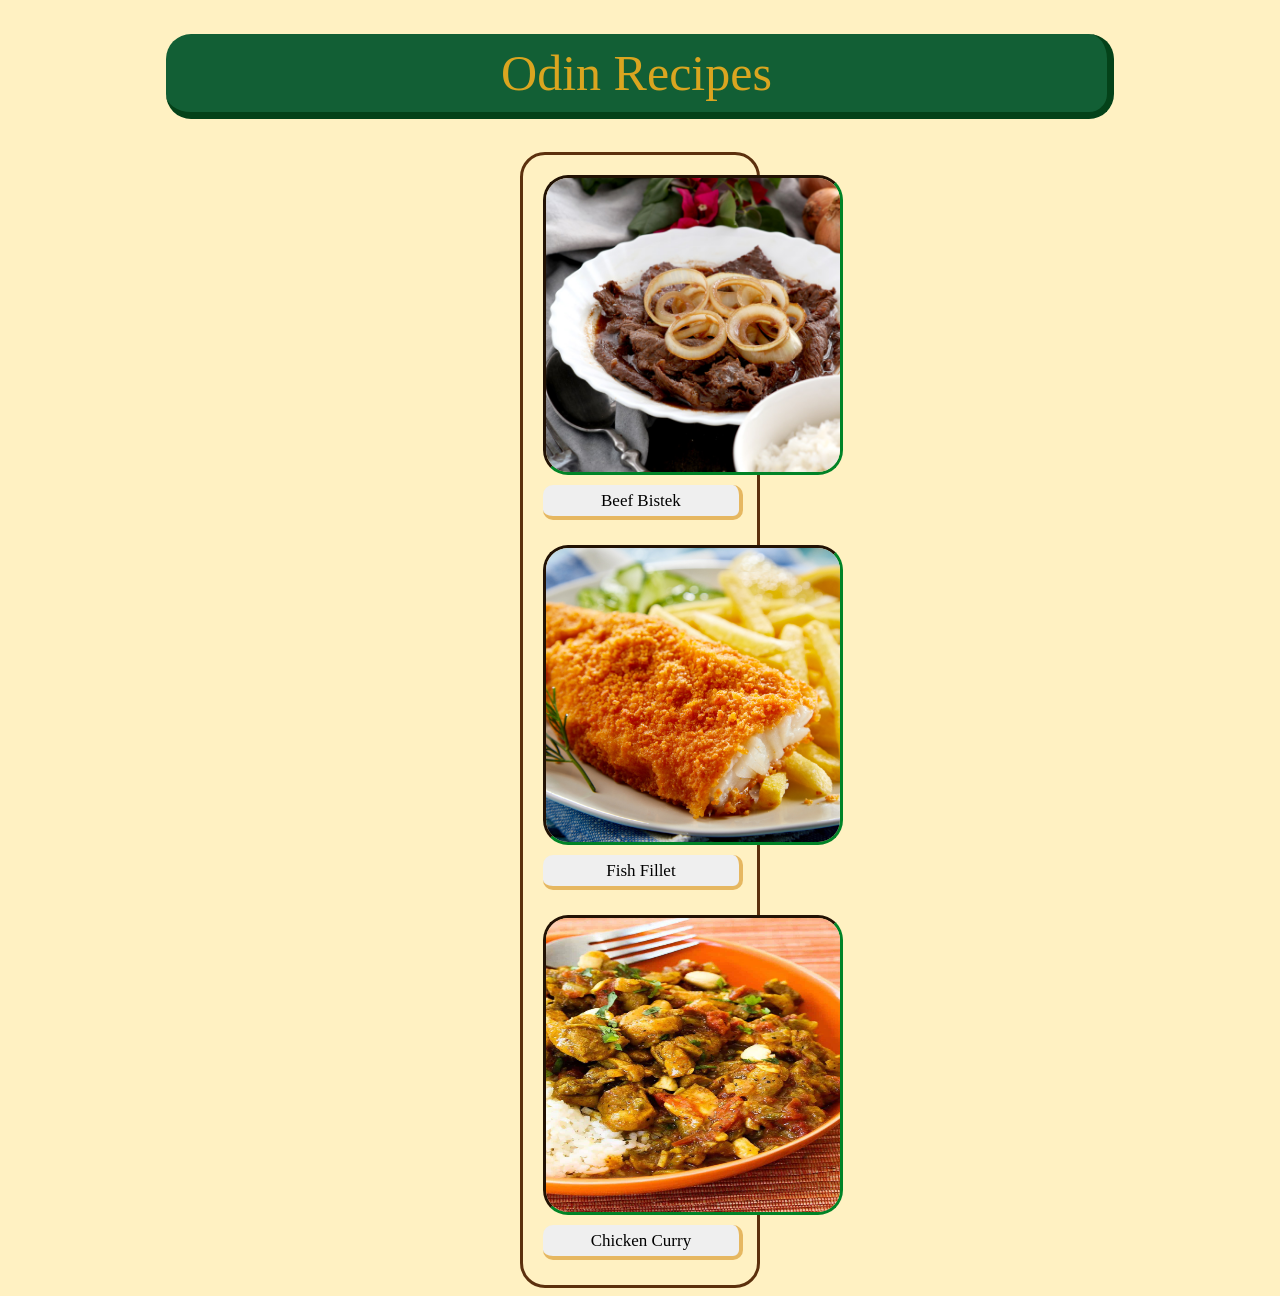
<file: index.html>
<!DOCTYPE html>
<html lang="en">
    <head>
        <meta charset="UTF-8">
        <meta name="viewport" content="width=device-width, initial-scale=1.0">
        <title>Project: Recipes</title>
        <link rel="stylesheet" href="stylesheets/style-index.css">
    </head>
    <body>
        <h1>Odin Recipes</h1>
        <div id="recipebox">
            <div class="recipe" id="bistekrecipe">
                <img src="assets/recipe-bistek.jpg" id="recipebistek">
                <button id="btnBistek" onclick="window.location.href='recipes/beef-bistek.html'">Beef Bistek</button>
            </div>
            <div class="recipe" id="fishrecipe">
                <img src="assets/recipe-fish-fillet.jpg" id="recipefish">
                <button id="btnFish" onclick="window.location.href='recipes/fried-fish-fillet.html'">Fish Fillet</button>
            </div>
            <div class="recipe" id="chickenrecipe">
                <img src="assets/recipe-chicken-curry.jpg" id="recipechicken">
                <button id="btnChicken" onclick="window.location.href='recipes/chicken-curry.html'">Chicken Curry</button>
            </div>
        </div>
    </body>
</html>
</file>
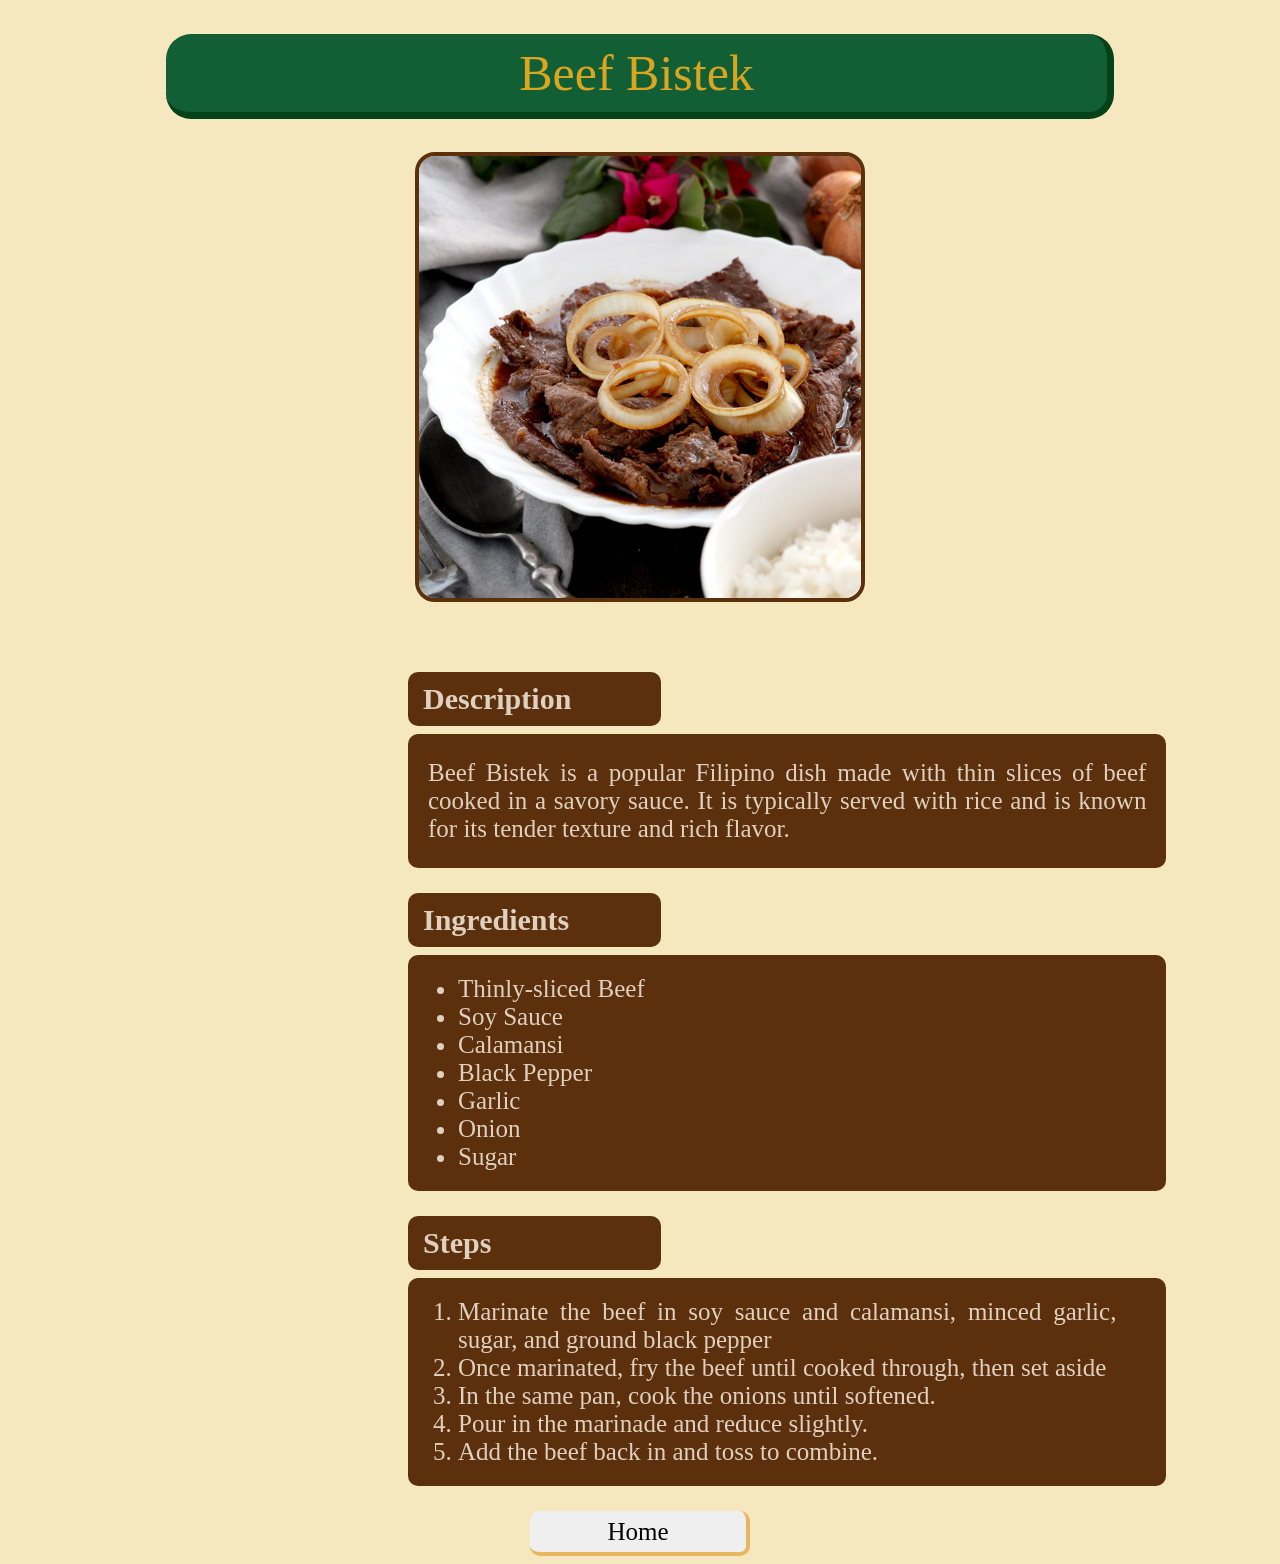
<file: recipes/beef-bistek.html>
<!DOCTYPE html>
<html lang="en">
    <head>
        <meta charset="UTF-8">
        <meta name="viewport" content="width=device-width, initial-scale=1.0">
        <title>Chicken Curry Recipe</title>
        <link rel="stylesheet" href="../stylesheets/style-recipes.css">
    </head>
    <body>
        <h1>Beef Bistek</h1>
        <img src="../assets/recipe-bistek.jpg" alt="Beef Bistek" id="bistekimage">
        <h2>Description</h2>
        <div class="paragraph">
            <p>Beef Bistek is a popular Filipino dish made with thin slices of beef cooked in a savory sauce. It is typically served with rice and is known for its tender texture and rich flavor.</p>
        </div>
        <h2>Ingredients</h2>
        <ul>
            <li>Thinly-sliced Beef</li>
            <li>Soy Sauce</li>
            <li>Calamansi</li>
            <li>Black Pepper</li>
            <li>Garlic</li>
            <li>Onion</li>
            <li>Sugar</li>
        </ul>
        <h2>Steps</h2>
        <ol>
            <li>Marinate the beef in soy sauce and calamansi, minced garlic, sugar, and ground black pepper</li>
            <li>Once marinated, fry the beef until cooked through, then set aside</li>
            <li>In the same pan, cook the onions until softened.</li>
            <li>Pour in the marinade and reduce slightly.</li>
            <li>Add the beef back in and toss to combine.</li>
        </ol>
        <button onclick="window.location.href='../index.html'" id="home-button">Home</button>
    </body>
</html>
</file>
<file: stylesheets/style-index.css>
* {
    box-sizing: border-box;

}

html {
    background-color: #fff1c2;
}

h1 {
    margin-left: auto;
    margin-right: auto;
    text-align: center;
    background-color: #125f35;
    color: goldenrod;
    width: 75%;
    padding: 10px 0px;
    border-radius: 25px;
    font-family: Copperplate Gothic;
    font-weight: 500;
    font-size: 50px;
    border-bottom: rgb(4, 66, 25) 7px solid;
    border-right: rgb(4, 66, 25) 7px solid;
}

#recipebox {
    border-radius: 25px;    
    width: 19%;
    margin-left: auto;
    margin-right: auto;
    padding: 20px 20px 25px 20px;
    border: 3px solid rgb(92, 48, 13);
}

img {
    display: block;
    width: 300px;
    height: 300px;
    border-radius: 25px;
    border-bottom: 3px solid rgb(0, 131, 39);
    border-right: 3px solid rgb(0, 131, 39);
    margin-left: auto;
    margin-right: auto;
    border-top: 3px solid rgb(34, 18, 4);
    border-left: 3px solid rgb(34, 18, 4);
}

button {
    display: block;
    margin-left: auto;
    margin-right: auto;
    margin-top: 10px;
    width: 200px;
    height: 35px;
    border-radius: 10px;
    font-size: 17px;
    font-family: Copperplate Gothic;
    font-weight: 500;
    border-top: 0px;
    border-left: 0px;
    border-bottom: 4px solid rgba(223, 145, 0, 0.6);
    border-right: 4px solid rgba(223, 145, 0, 0.6);
}

button:hover {
    background-color: rgb(0, 85, 52);
    color: goldenrod;
}

#bistekrecipe #btnBistek {
    margin-bottom: 25px;
}

#fishrecipe #btnFish {
    margin-bottom: 25px;
}
</file>
<file: stylesheets/style-recipes.css>
* {
    box-sizing: border-box;
}

html {
    background-color: #f5e8bf;
}

h1 {
    margin-left: auto;
    margin-right: auto;
    text-align: center;
    background-color: #125f35;
    color: goldenrod;
    width: 75%;
    padding: 10px 0px;
    border-radius: 25px;
    font-family: Copperplate Gothic;
    font-weight: 500;
    font-size: 50px;
    border-bottom: rgb(4, 66, 25) 7px solid;
    border-right: rgb(4, 66, 25) 7px solid;
}

img {
    width: 450px;
    height: 450px;
    border-radius: 20px;
    display: block;
    margin-left: auto;
    margin-right: auto;
    margin-bottom: 70px;
    border: 4px solid rgb(92, 48, 13);
}

h2 {
    margin-left: 400px;
    width: 20%;
    font-family: Copperplate Gothic;
    font-weight: bold;
    font-size: 30px;
    background-color: rgb(92, 48, 13);
    color: rgb(223, 208, 191);
    padding: 10px 15px;
    border-radius: 10px;
    margin-bottom: 8px;
}

.paragraph {
    margin-left: 400px;
    width: 60%;
    font-family: Verdana;
    font-size: 25px;
    background-color: rgb(92, 48, 13);
    color: rgb(223, 208, 191);
    padding: 0.1px 20px;
    border-radius: 10px;
    text-align: justify;
}

ul {
    margin-top: 0px;
    margin-left: 400px;
    width: 60%;
    font-family: Verdana;
    font-size: 25px;
    background-color: rgb(92, 48, 13);
    color: rgb(223, 208, 191);
    padding: 20px 50px;
    border-radius: 10px;
    text-align: justify;
}

ol {
    margin-top: 0px;
    margin-left: 400px;
    width: 60%;
    font-family: Verdana;
    font-size: 25px;
    background-color: rgb(92, 48, 13);
    color: rgb(223, 208, 191);
    padding: 20px 50px;
    border-radius: 10px;
    text-align: justify;   
}

button {
    display: block;
    margin-left: auto;
    margin-right: auto;
    margin-top: 10px;
    width: 220px;
    height: 45px;
    border-radius: 10px;
    font-size: 25px;
    font-family: Copperplate Gothic;
    font-weight: 500;
    border-top: 0px;
    border-left: 0px;
    border-bottom: 4px solid rgba(223, 145, 0, 0.6);
    border-right: 4px solid rgba(223, 145, 0, 0.6);
}

button:hover {
    background-color: rgb(0, 85, 52);
    color: goldenrod;
}
</file>
